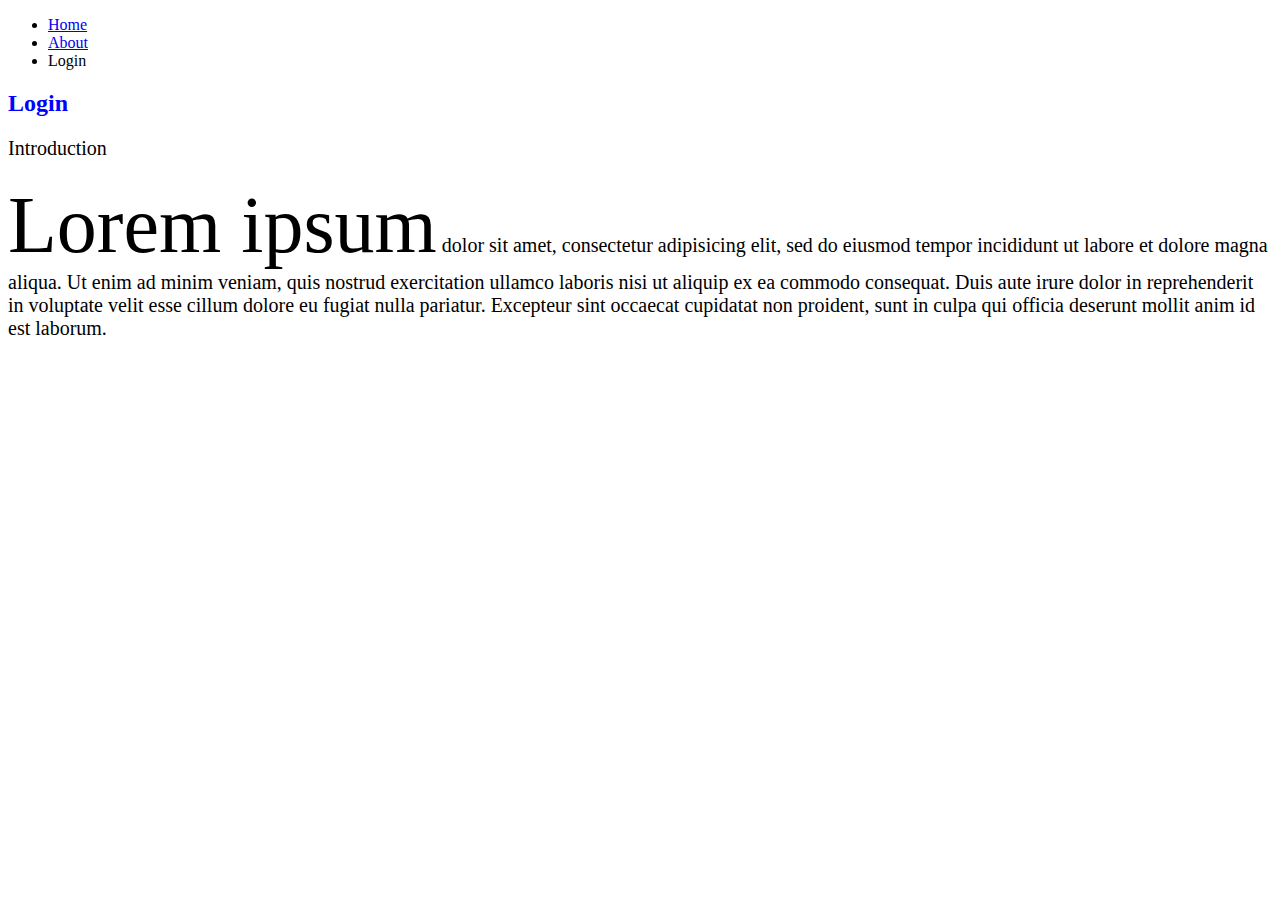
<file: login.html>
<!DOCTYPE html>
<html>
<head>
	<title>CSS</title>
	<link rel="stylesheet" type="text/css" href="style2.css">
</head>
<body>
	<header>
		<nav>
			<ul>
				<li><a href="index.html">Home</a></li>
				<li><a href="about.html">About</a></li>
				<li>Login</li>
			</ul>
		</nav>
	</header>
	<section>
		<h2>Login</h2>
		<p>Introduction</p>
		<p><span>Lorem ipsum</span> dolor sit amet, consectetur adipisicing elit, sed do eiusmod
		tempor incididunt ut labore et dolore magna aliqua. Ut enim ad minim veniam,
		quis nostrud exercitation ullamco laboris nisi ut aliquip ex ea commodo
		consequat. Duis aute irure dolor in reprehenderit in voluptate velit esse
		cillum dolore eu fugiat nulla pariatur. Excepteur sint occaecat cupidatat non
		proident, sunt in culpa qui officia deserunt mollit anim id est laborum.</p>
	</section>
</body>
</html>
</file>
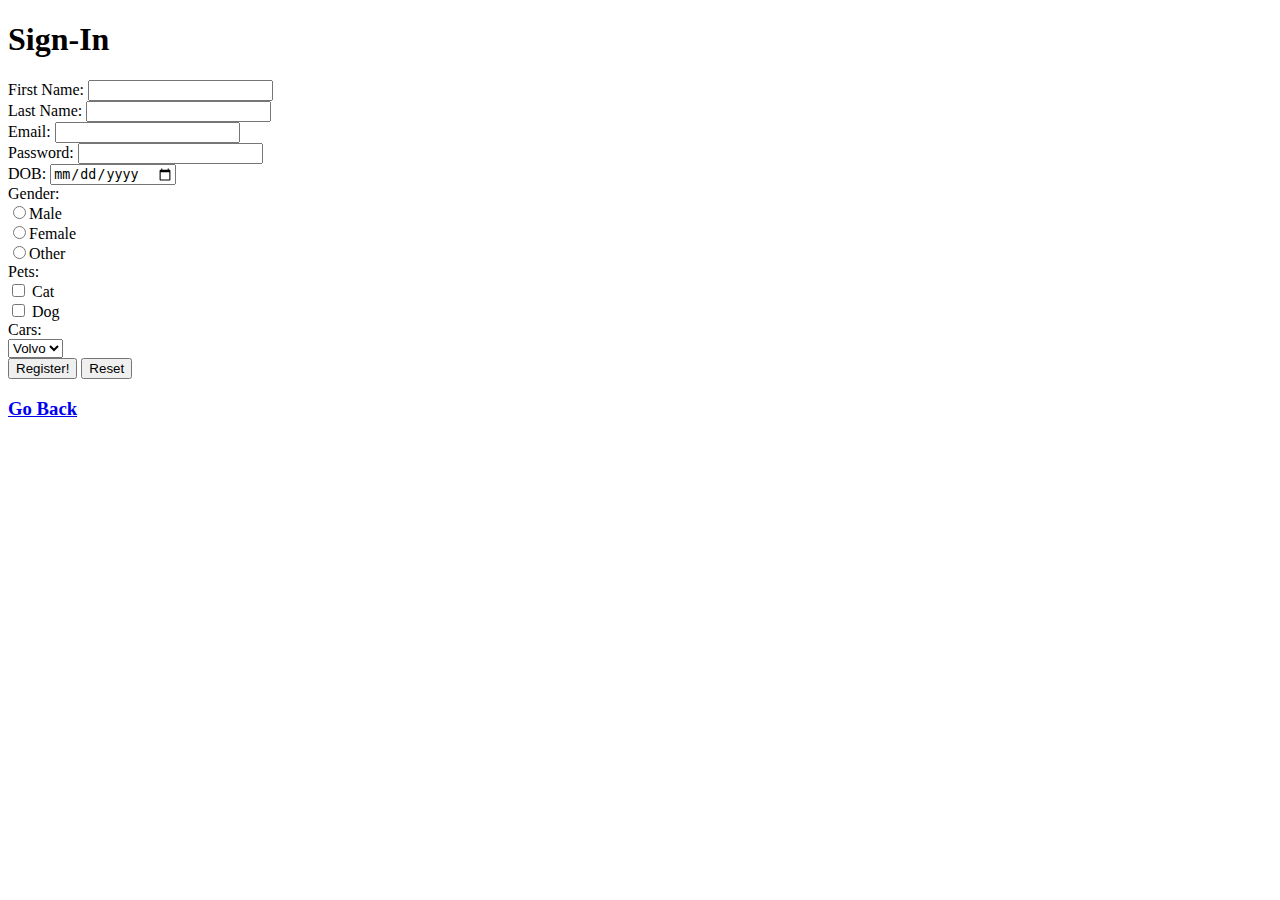
<file: register.html>
<!DOCTYPE html>
<html>
<head>
	<title>Register</title>
</head>
<body>
	<!-- Use GET, not POST -->
	<!-- To write a comment use Command + / -->
	<div></div>
	<span></span>
	<form>
		<h1>Sign-In</h1>
		 First Name: <input type="text" name="firstname"><br>
		 Last Name: <input type="text" name="lastname"><br>
		 Email: <input type="email" name="email" required><br>
		 Password: <input type="password" name="password" minlength="5"><br>
		 DOB: <input type="date" name="birthday"><br>
		 Gender:<br>
		 <input type="radio" name="gender" value="Male">Male<br>
		 <input type="radio" name="gender" value="Female">Female<br>
		 <input type="radio" name="gender" value="Other">Other<br>
		 Pets: <br>
		 <input type="checkbox" name="cat"> Cat<br>
		 <input type="checkbox" name="dog"> Dog<br>
		 Cars: <br>
		 <select name="cars">
		 	<option value="volvo" >Volvo</option>
		 	<option value="Audi" >Audi</option>
		 </select><br>
		 <input type="submit" value="Register!">
		 <input type="reset">
		 <a href="index.html">
		 	<h3>Go Back</h3>
		 </a>
	</form>
</body>
</html>
</file>
<file: style2.css>
h2 {
	color: blue;
}

p {
	font-size: 20px;
}

span {
	font-size: 5rem;
}
</file>
